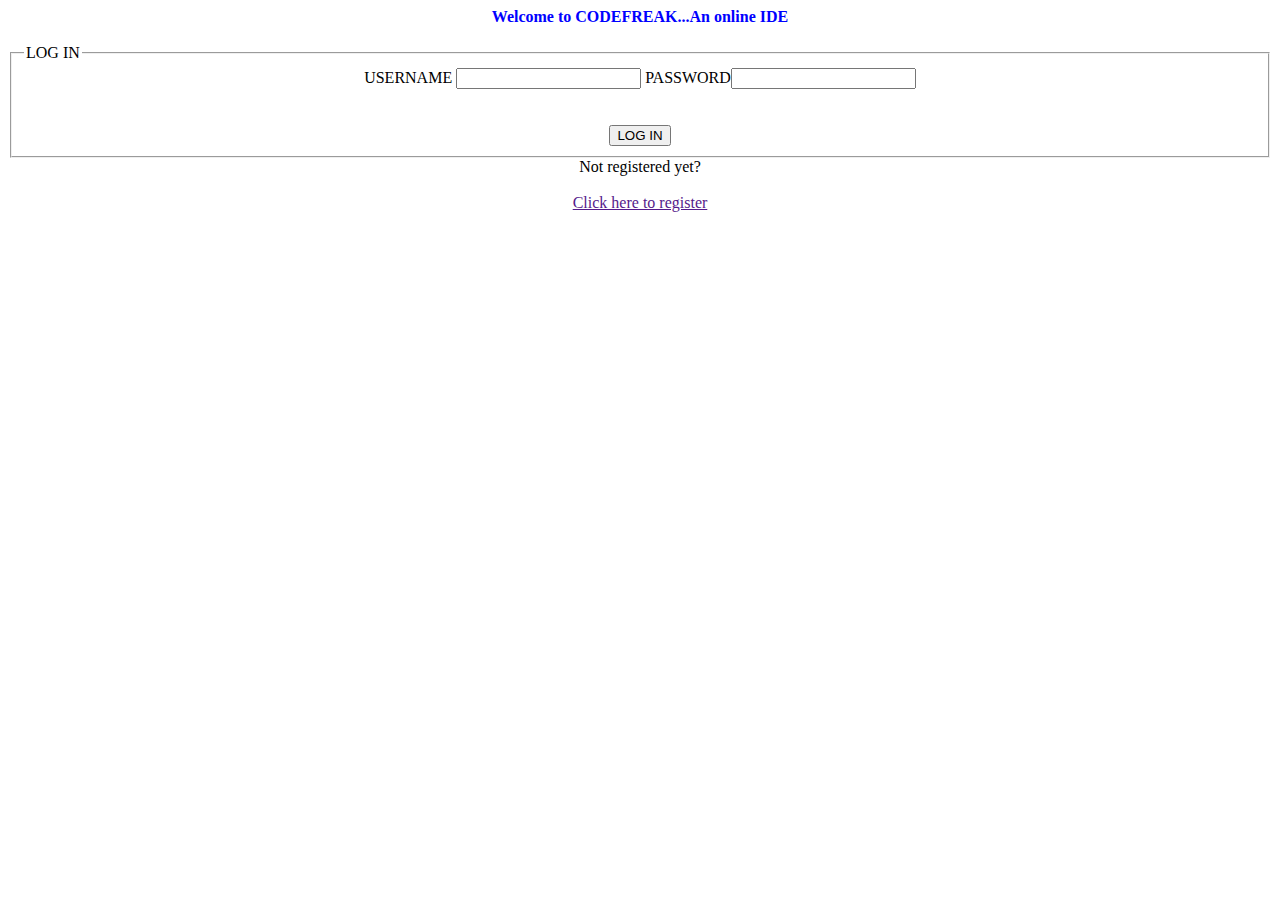
<file: WebContent/first.html>
<!DOCTYPE html>
<html>
<head>
<meta charset="ISO-8859-1">
<title>Insert title here</title>
</head>
<body>
<strong><center><font color="blue">Welcome to CODEFREAK...An online IDE</font></center></strong><br>


<fieldset>
 <legend>LOG IN</legend>
 <center> 
 
 <form method="post" id="loginform" action="">
 
USERNAME  <input id="un" name="un" type="text">

PASSWORD<input id="pwd" name="pwd" type="text"><br><br><br>

<input type="submit" value="LOG IN">


</form>


</center>
</fieldset>

<center>Not registered yet?<br><br>

<a href="">Click here to register</a>








</center>


</body>

</html>
</file>
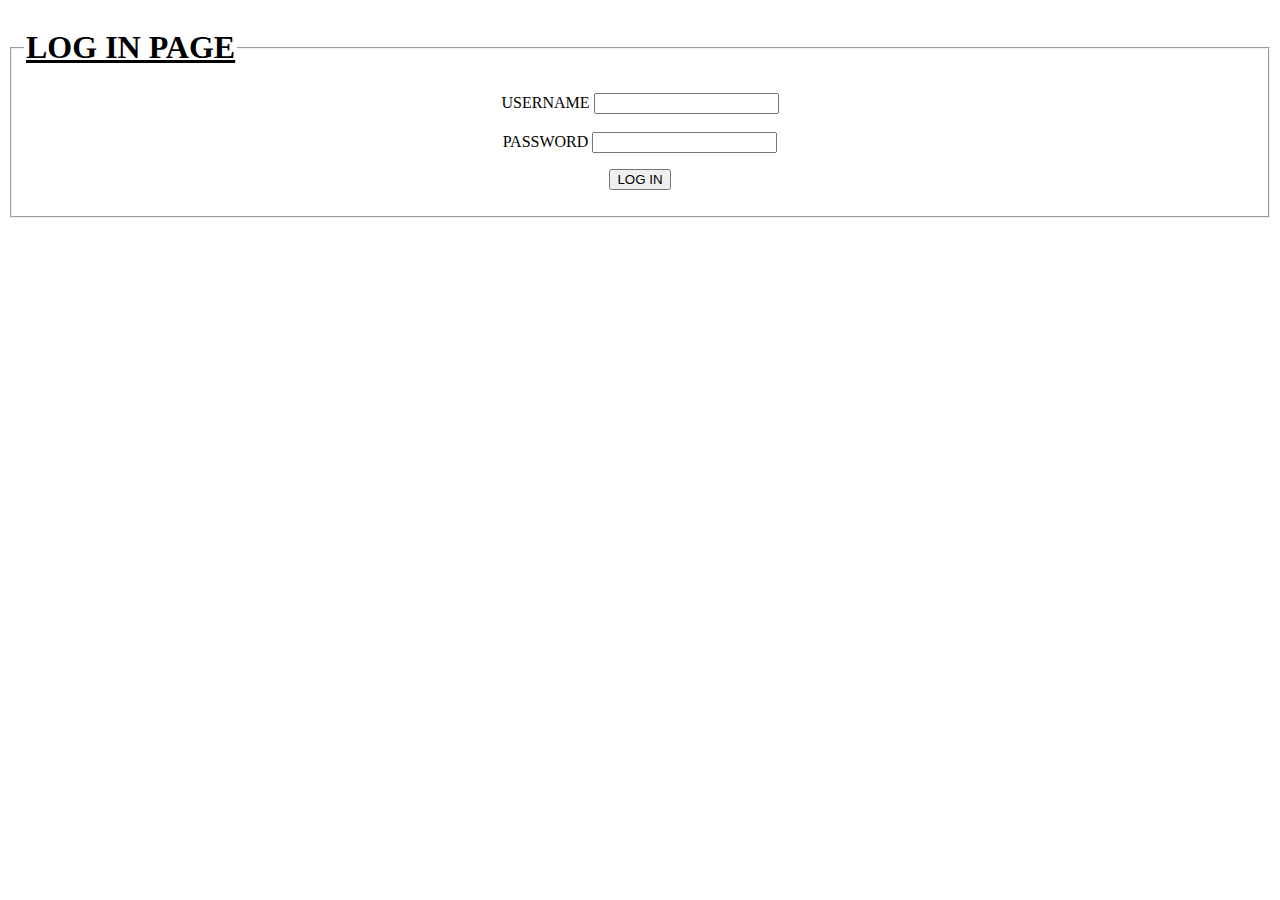
<file: WebContent/login.html>
<!DOCTYPE html>
<html>
<head>
<meta charset="ISO-8859-1">
<title>Insert title here</title>
<link rel="stylesheet" href="styles/login.css" />
<script src="scripts/jquery-1.11.1.min.js"></script> 
<script src="scripts/gen_validatorv4.js"></script>
<script src="scripts/login.js"></script>
<script type="text/javascript">
</script>
</head>


<body>
<fieldset>
<legend><u><h1><CENTER>LOG IN PAGE</CENTER></h1></u></legend>
<form id="loginform" method="post" action="Loginservlet">
<CENTER>USERNAME <input type="text" id="username" name="username"></CENTER><BR>
<center>PASSWORD <input type="password" id="password" name="password"></center>
<p>
<center><input type="submit" value="LOG IN"></center>
</p>
</form>
</fieldset>
<div id="loginform_errorloc"></div>

</body>
</html>
</file>
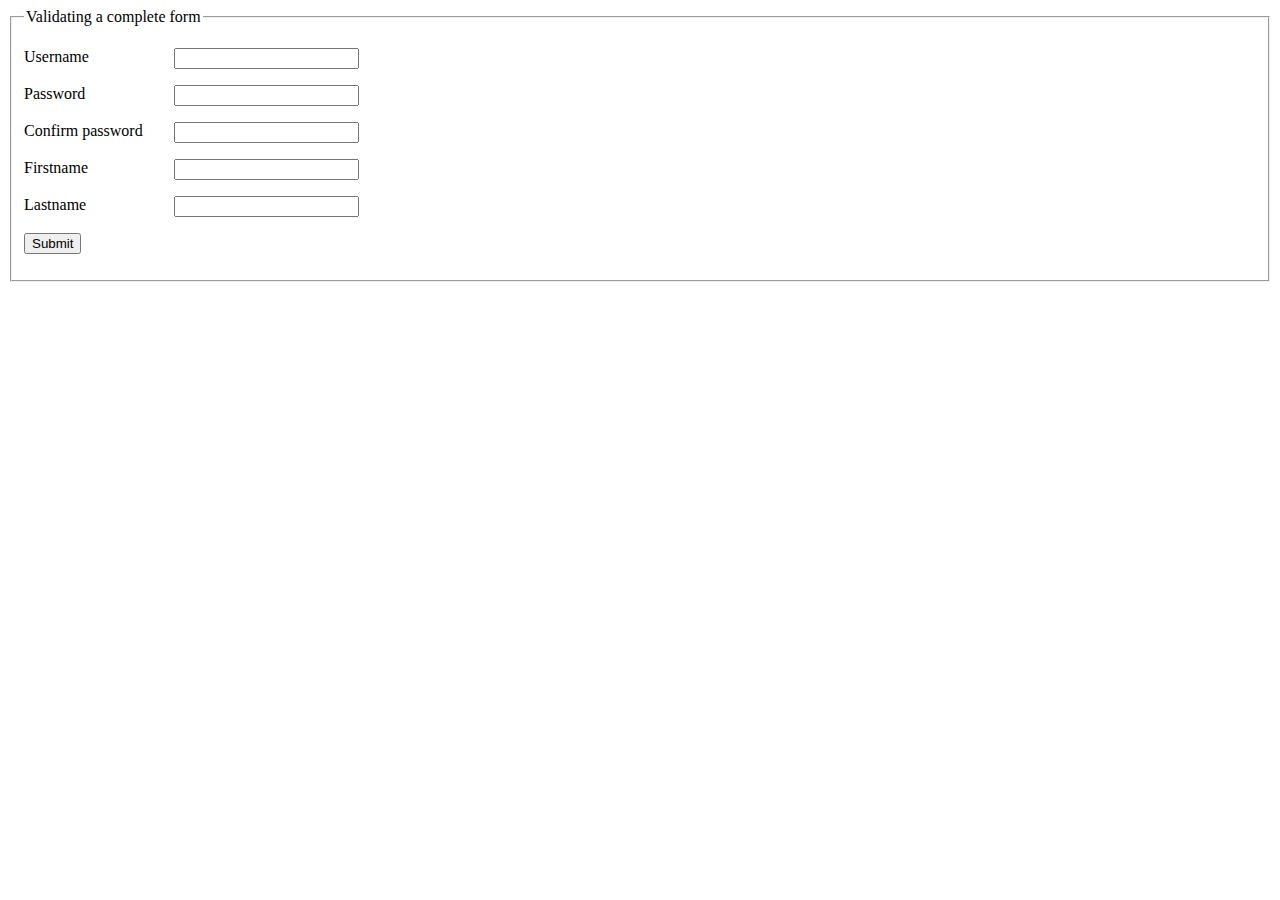
<file: WebContent/register.html>
<!DOCTYPE html>
<html>
<head>
<meta charset="ISO-8859-1">
<title>Insert title here</title>
<link rel="stylesheet" href="styles/register.css" />
<script src="scripts/jquery-1.11.1.min.js"></script>
<script src="scripts/gen_validatorv4.js"></script>
<script src="scripts/register.js"></script>
</head>
<body>
<form id="signupForm" method="post" action="RegisterServlet">
	<fieldset>
		<legend>Validating a complete form</legend>
		<p>
			<label for="username">Username</label>
			<input id="username" name="username" type="text" />			
		</p>
		<p>
			<label for="password">Password</label>
			<input id="password" name="password" type="password" />
		</p>		
		<p>
			<label for="confirm_password">Confirm password</label>
			<input id="confirm_password" name="confirm_password" type="password" />
		</p>
		<p>
			<label for="firstname">Firstname</label>
			<input id="firstname" name="firstname" type="text" />
		</p>
		<p>
			<label for="lastname">Lastname</label>
			<input id="lastname" name="lastname" type="text" />
		</p>		
		<p>
			<input class="submit" type="submit" value="Submit">
		</p>
	</fieldset>
</form>

<div id='signupForm_errorloc'></div>
</body>
</html>
</file>
<file: WebContent/styles/login.css>
@CHARSET "ISO-8859-1";

#loginform_errorloc {
	

	
	color:red;
	

	
	
	
}
</file>
<file: WebContent/styles/register.css>
@CHARSET "ISO-8859-1";

label {
	width: 150px;
	float: left;
}

#signupForm_errorloc {
	
	color: red;
}
</file>
